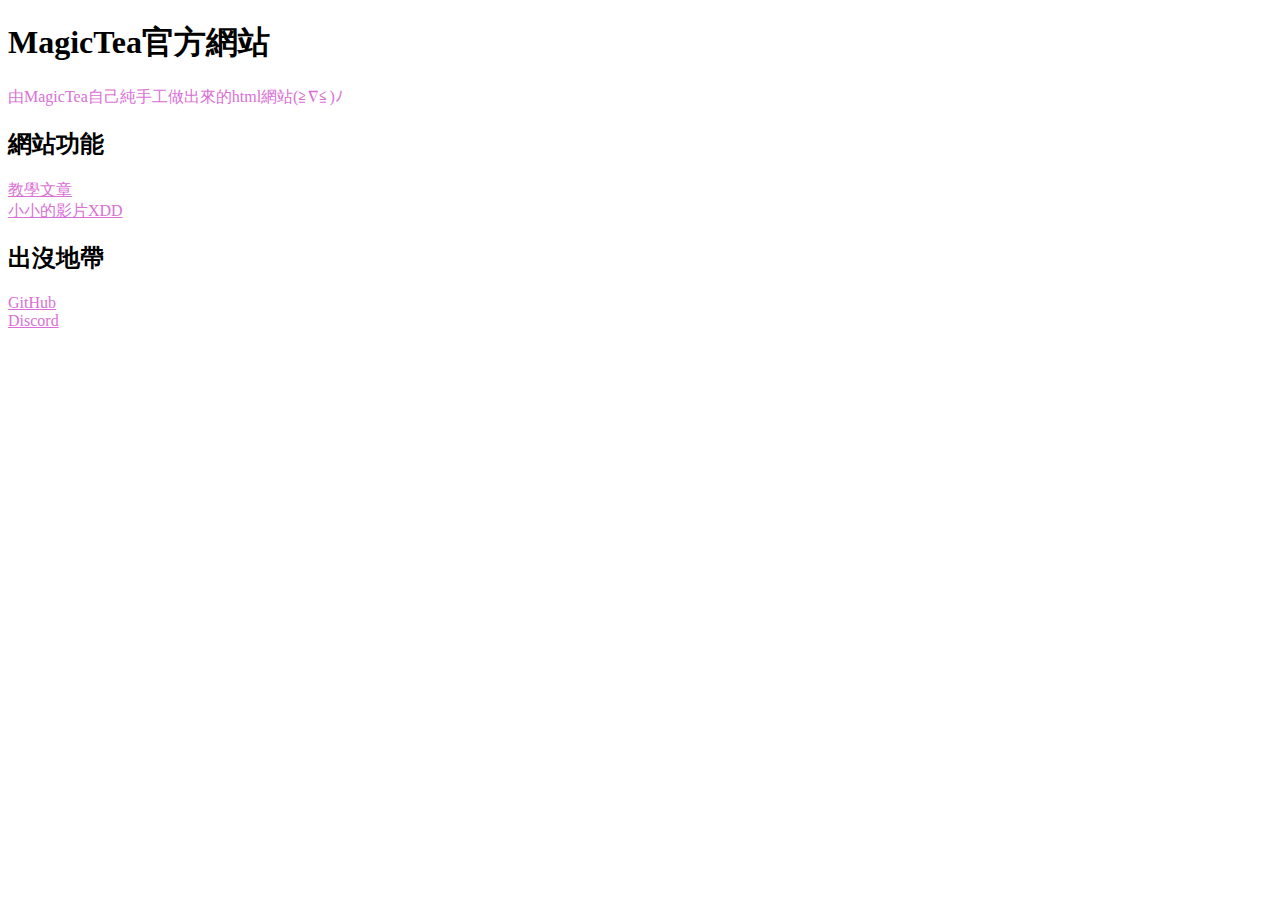
<file: index.html>
<!DOCTYPE html>
<html>
<TITLE>MagicTea-魔力茶壺</TITLE>

<body onselectstart="return false;" ondragstart="return false;" oncontextmenu="return false;" oncopy="return false;"></body>

<head>
    <meta charset="utf-8">
    <meta name="description" content="MagicTea官方網站">
    <meta name="keywords" content="MagicTea,MagicTea-魔力茶壺.magictea,MagicTeaMC">
    <meta name="author" content="MagicTea">
    <meta name="viewport" content="width=device-width, initial-scale=1.0">
</head>

<body background="https://magictea.ml/back.jpg">
    <h1 style="color:rgb(0, 0, 0);"> MagicTea官方網站</h1>
    <p style="color:orchid;"> 由MagicTea自己純手工做出來的html網站(≧∇≦)ﾉ</p>
    <h2 style="color:rgb(0, 0, 0);"> 網站功能</h2>
    <a style="color:orchid;" href="https://magictea.ml/blog">教學文章</a><br>
    <a style="color:orchid;" href="https://magictea.ml/video">小小的影片XDD</a>
    <h2 style="color:rgb(0, 0, 0);"> 出沒地帶</h2>
    <a style="color:orchid;" href="https://github.com/MagicTeaMC">GitHub</a><br>
    <a style="color:orchid;" href="https://magictea.ml/discord">Discord</a>
</body>

</html>
</file>
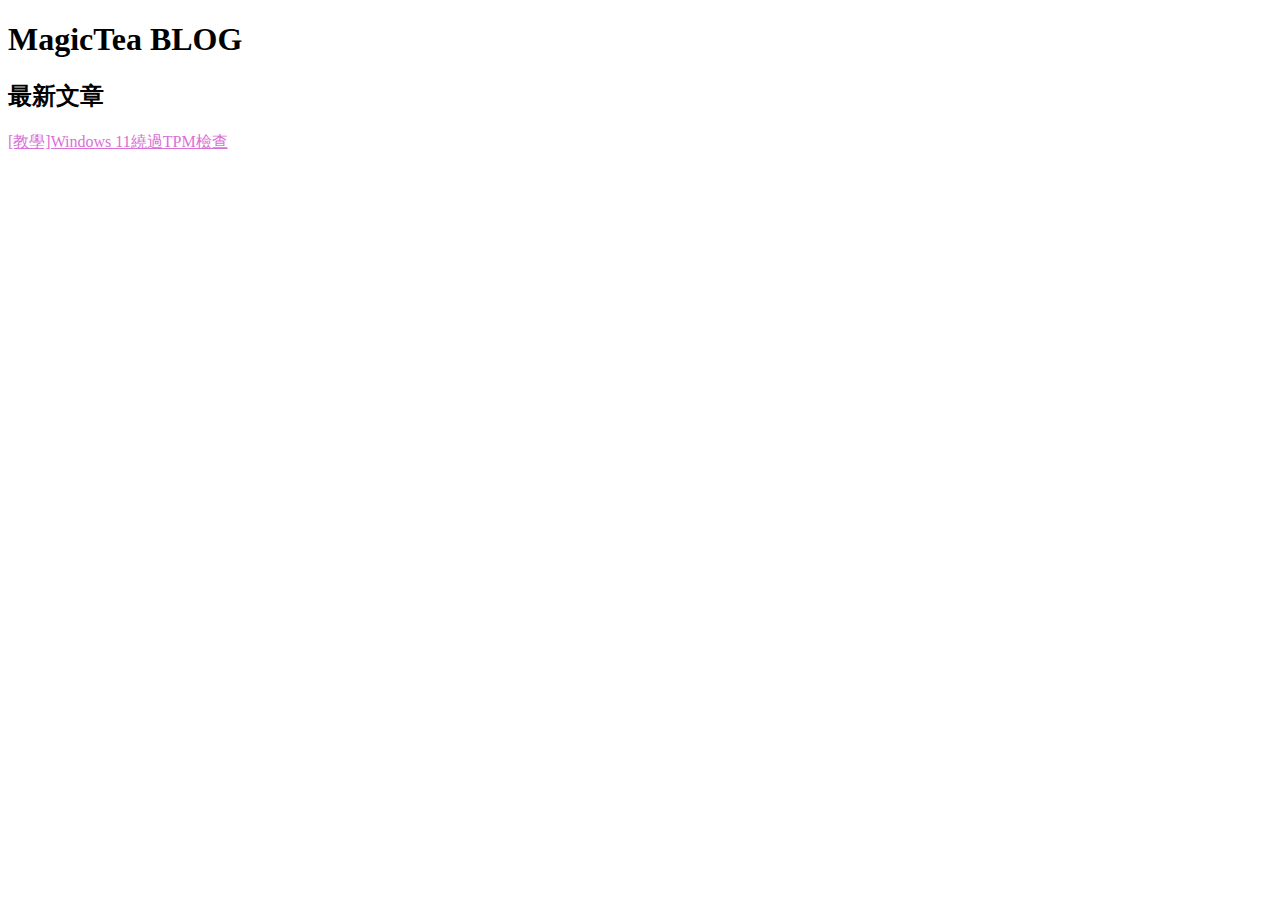
<file: blog/index.html>
<!DOCTYPE html>
<html>
<TITLE>MagicTea-魔力茶壺</TITLE>

<body onselectstart="return false;" ondragstart="return false;" oncontextmenu="return false;" oncopy="return false;"></body>

<head>
    <meta charset="utf-8">
    <meta name="description" content="MagicTea官方網站">
    <meta name="keywords" content="MagicTea,MagicTea-魔力茶壺.magictea,MagicTeaMC">
    <meta name="author" content="MagicTea">
    <meta name="viewport" content="width=device-width, initial-scale=1.0">
</head>

<body background="https://magictea.ml/back.jpg">
    <h1 style="color:rgb(0, 0, 0);"> MagicTea BLOG</h1>
    <h2 style="color:rgb(0, 0, 0);"> 最新文章</h2>
    <a style="color:orchid;" href="https://magictea.ml/blog/post/win11-with-no-tpm">[教學]Windows 11繞過TPM檢查</a>
</body>

</html>
</file>
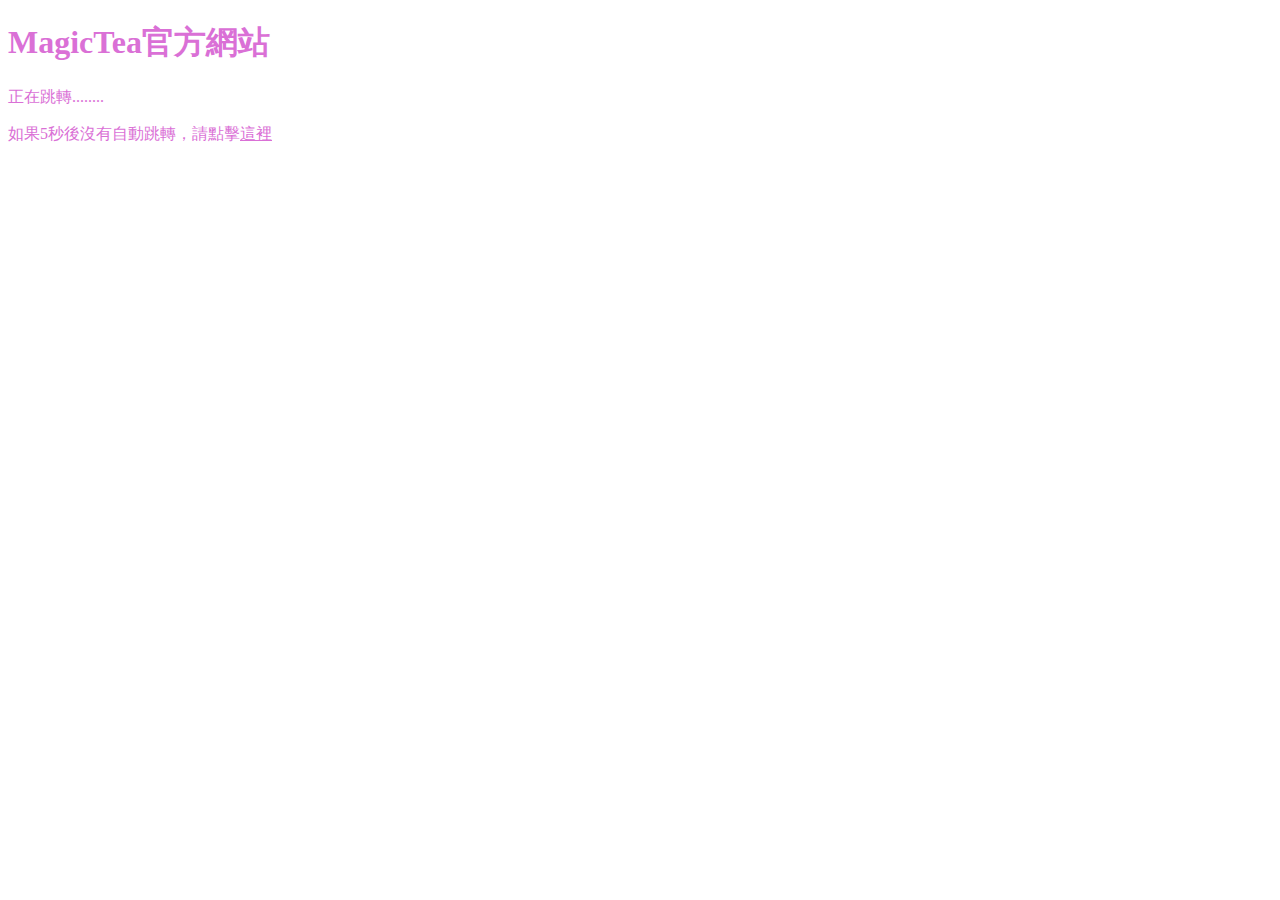
<file: discord/index.html>
<!DOCTYPE html>
<html>
<TITLE>MagicTea-魔力茶壺</TITLE>

<body onselectstart="return false;" ondragstart="return false;" oncontextmenu="return false;" oncopy="return false;"></body>

<head>
    <meta charset="utf-8">
    <meta name="description" content="MagicTea官方網站">
    <meta name="keywords" content="MagicTea,MagicTea-魔力茶壺.magictea,MagicTeaMC">
    <meta name="author" content="MagicTea">
    <meta name="viewport" content="width=device-width, initial-scale=1.0">
</head>

<body background="https://magictea.ml/back.jpg">
    <h1 style="color:orchid;"> MagicTea官方網站</h1>
    <p style="color:orchid;"> 正在跳轉........</p>
    <p style="color:orchid;"> 如果5秒後沒有自動跳轉，請點擊<a style="color:orchid;" href="https://discord.gg/pyNS5xAvMs">這裡</a></p>
    <meta http-equiv="refresh" content="2;url=https://discord.gg/pyNS5xAvMs" />
</body>

</html>
</file>
